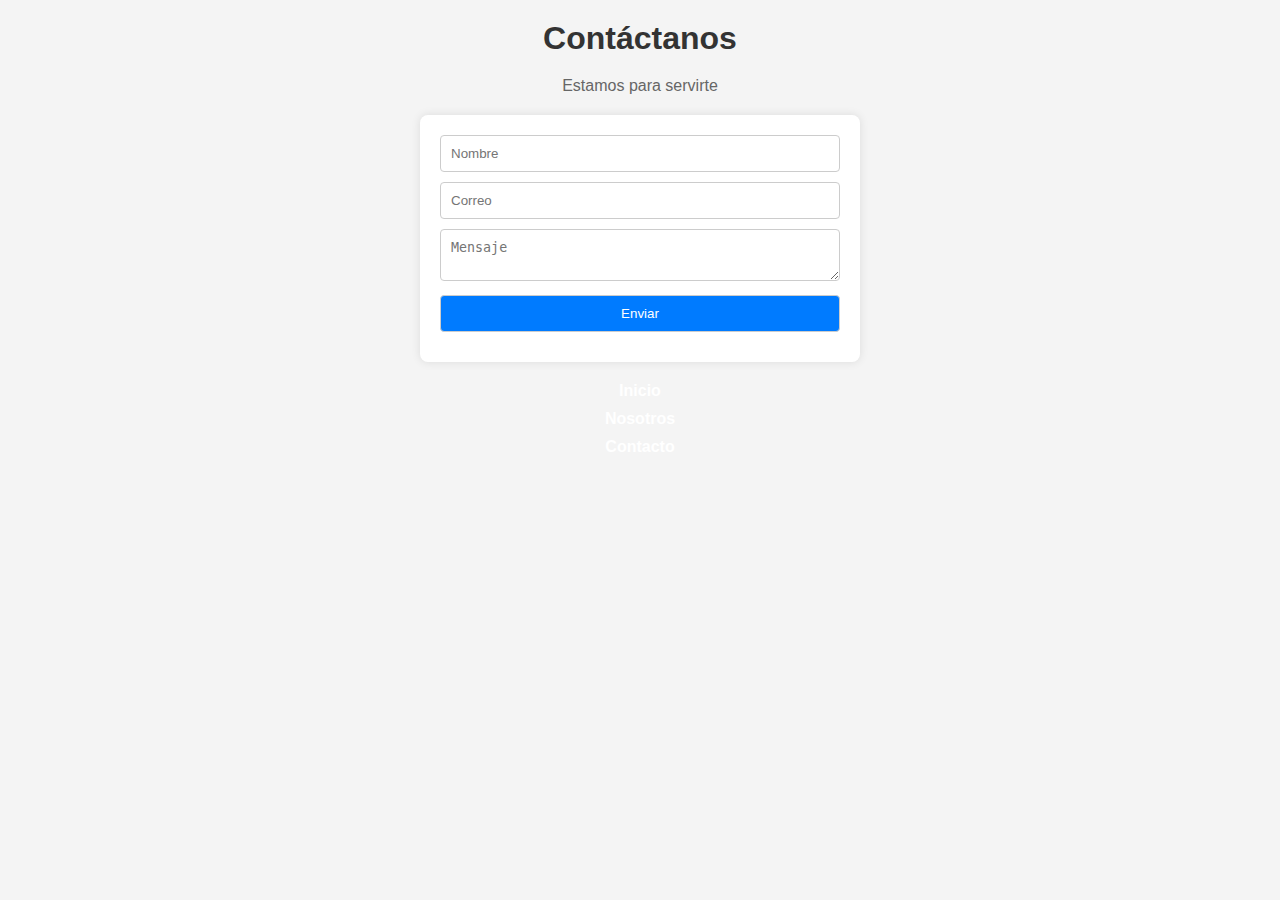
<file: contacto.html>
<!DOCTYPE html>
<html lang="en">
<head>
    <meta charset="UTF-8">
    <meta name="viewport" content="width=device-width, initial-scale=1.0">
    <title>Document</title>
    <link rel="stylesheet" href="style.css">
</head>
<body>

    <h1>Contáctanos</h1>
    <p>Estamos para servirte</p>

    <form action="enviar.php" method="post">
        <input type="text" name="nombre" placeholder="Nombre">
        <input type="email" name="correo" placeholder="Correo">
        <textarea name="mensaje" placeholder="Mensaje"></textarea>
        <button type="submit">Enviar</button>
    </form>

    <a href="">Inicio</a>
    <a href="">Nosotros</a>
    <a href="">Contacto</a>


    
</body>
</html>
</file>
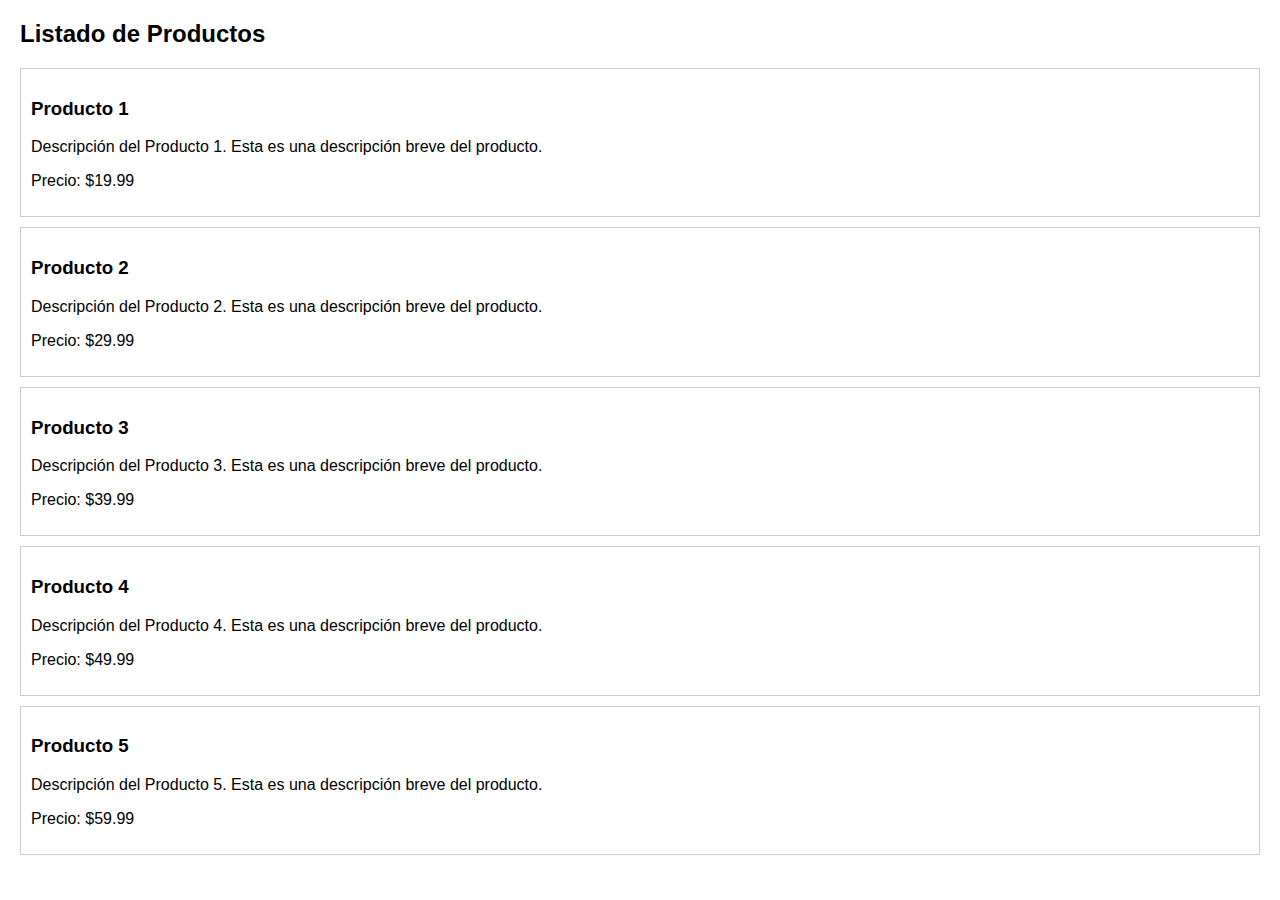
<file: productos.html>
<!DOCTYPE html>
<html lang="es">
<head>
  <meta charset="UTF-8">
  <meta name="viewport" content="width=device-width, initial-scale=1.0">
  <title>Listado de Productos</title>
  <style>
    /* Estilos básicos para mejorar la presentación */
    body {
      font-family: 'Arial', sans-serif;
      margin: 20px;
    }

    ul {
      list-style-type: none;
      padding: 0;
    }

    li {
      border: 1px solid #ccc;
      margin-bottom: 10px;
      padding: 10px;
    }
  </style>
</head>
<body>

  <h2>Listado de Productos</h2>

  <ul>
    <!-- Producto 1 -->
    <li>
      <h3>Producto 1</h3>
      <p>Descripción del Producto 1. Esta es una descripción breve del producto.</p>
      <p>Precio: $19.99</p>
    </li>

    <!-- Producto 2 -->
    <li>
      <h3>Producto 2</h3>
      <p>Descripción del Producto 2. Esta es una descripción breve del producto.</p>
      <p>Precio: $29.99</p>
    </li>

    <!-- Producto 3 -->
    <li>
      <h3>Producto 3</h3>
      <p>Descripción del Producto 3. Esta es una descripción breve del producto.</p>
      <p>Precio: $39.99</p>
    </li>

    <!-- Producto 4 -->
    <li>
      <h3>Producto 4</h3>
      <p>Descripción del Producto 4. Esta es una descripción breve del producto.</p>
      <p>Precio: $49.99</p>
    </li>

    <!-- Producto 5 -->
    <li>
      <h3>Producto 5</h3>
      <p>Descripción del Producto 5. Esta es una descripción breve del producto.</p>
      <p>Precio: $59.99</p>
    </li>
  </ul>

</body>
</html>
</file>
<file: style.css>
body {
    font-family: 'Arial', sans-serif;
    background-color: #f4f4f4;
    margin: 0;
    padding: 0;
    box-sizing: border-box;
}

nav {
    background-color: #007bff;
    padding: 10px 0;
}

ul {
    list-style: none;
    margin: 0;
    padding: 0;
    text-align: center;
}

li {
    display: inline-block;
    margin-right: 20px;
    
    color: #fff;
}

a {
    text-decoration: none;
    color: #fff;
    font-weight: bold;
    font-size: 16px;
}
a:visited{
    color: #fff;

}

h1 {
    color: #333;
    text-align: center;
    margin: 20px 0;
}

h1 {
    color: #333;
    text-align: center;
}

p {
    color: #666;
    text-align: center;
}

form {
    max-width: 400px;
    margin: 20px auto;
    background-color: #fff;
    padding: 20px;
    border-radius: 8px;
    box-shadow: 0 0 10px rgba(0, 0, 0, 0.1);
}

input,
textarea,
button {
    width: 100%;
    padding: 10px;
    margin-bottom: 10px;
    box-sizing: border-box;
    border: 1px solid #ccc;
    border-radius: 4px;
}

button {
    background-color: #007bff;
    color: #fff;
    cursor: pointer;
}

button:hover {
    background-color: #0056b3;
}

a {
    display: block;
    margin: 10px;
    text-align: center;
    color: #007bff;
    text-decoration: none;
}
</file>
